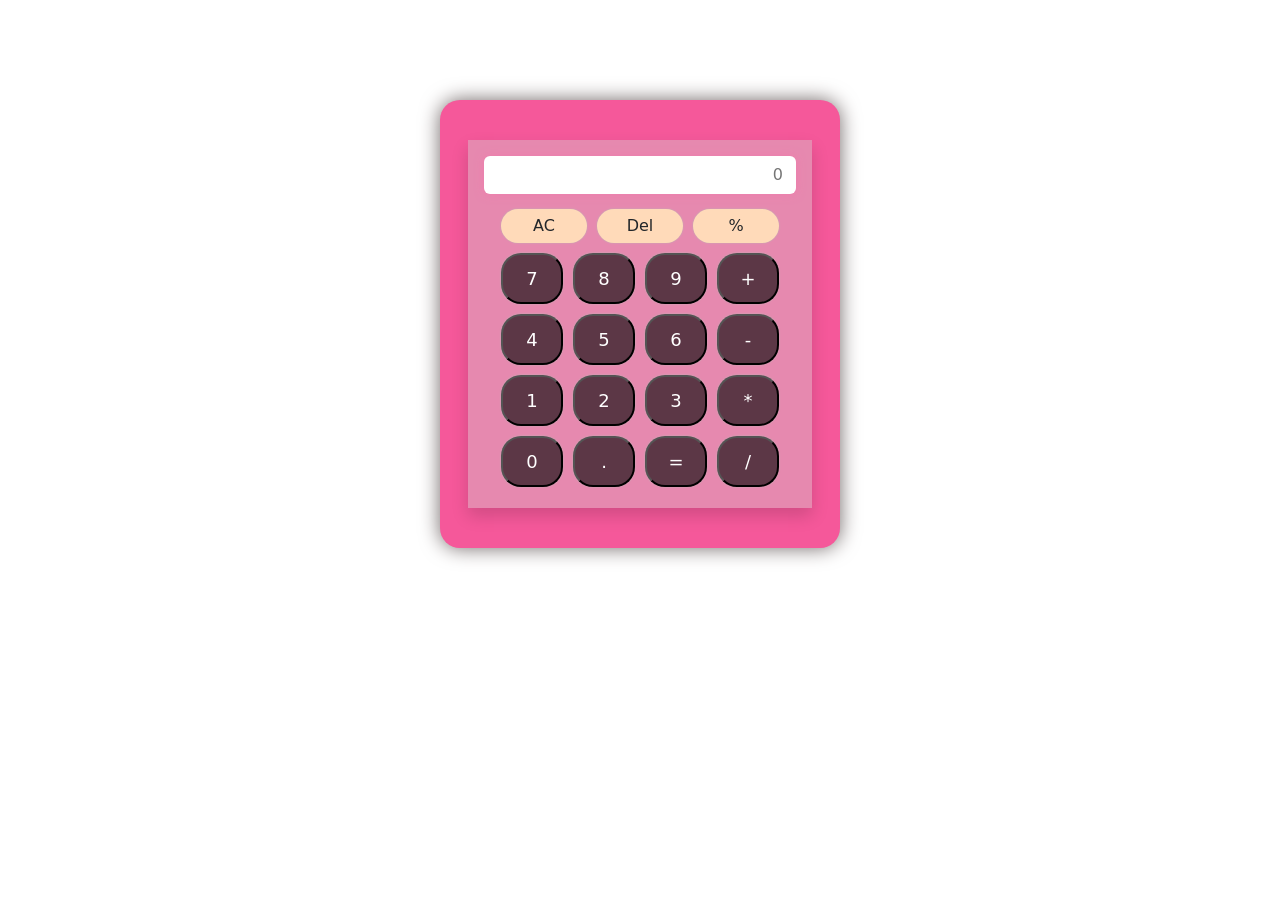
<file: index.html>
<!DOCTYPE html>
<html lang="en">
<head>
    <meta charset="UTF-8">
    <meta name="viewport" content="width=device-width, initial-scale=1.0">
    <title>Calculator</title>
    <!-- bootstrap -->
    <link href="https://cdn.jsdelivr.net/npm/bootstrap@5.0.2/dist/css/bootstrap.min.css" rel="stylesheet" integrity="sha384-EVSTQN3/azprG1Anm3QDgpJLIm9Nao0Yz1ztcQTwFspd3yD65VohhpuuCOmLASjC" crossorigin="anonymous">
    <script src="https://cdn.jsdelivr.net/npm/bootstrap@5.0.2/dist/js/bootstrap.bundle.min.js" integrity="sha384-MrcW6ZMFYlzcLA8Nl+NtUVF0sA7MsXsP1UyJoMp4YLEuNSfAP+JcXn/tWtIaxVXM" crossorigin="anonymous"></script>
    <link rel="stylesheet" href="style.css">
</head>
<body>
    <div class="container ">
        <div  id="row" class="row shadow p-3">
            <input type="text" id="result" class="btn" placeholder="0" onclick="display()" style="text-align: right;">
            <div class="d-flex">
                <button class="btn p-1 w-50" id="b1" onclick="clearAll()">AC</button>
                <button class="btn  p-1 w-50" id="b1" onclick="back()">Del</button>
                <button class="btn  p-1 w-50" id="b1" onclick="display('%')">%</button>

            </div>
            
            <div class="buttons">
              <button onclick="display(7)">7</button>
              <button onclick="display(8)" >8</button>
              <button onclick="display(9)">9</button>
              <button onclick="display('+')">+</button>
              <button onclick="display(4)">4</button>
              <button onclick="display(5)">5</button>
              <button onclick="display(6)">6</button>
              <button onclick="display('-')">-</button>
              <button onclick="display(1)">1</button>
              <button onclick="display(2)">2</button>
              <button onclick="display(3)">3</button>
              <button onclick="display('*')">*</button>
              <button onclick="display(0)">0</button>
              <button onclick="display('.')">.</button>
              <button onclick="equal()">=</button>
              <button onclick="display('/')">/</button>
            </div>
          </div>

        </div>
    </div>
    
</body>
<script src="./cal.js"></script>
</html>
</file>
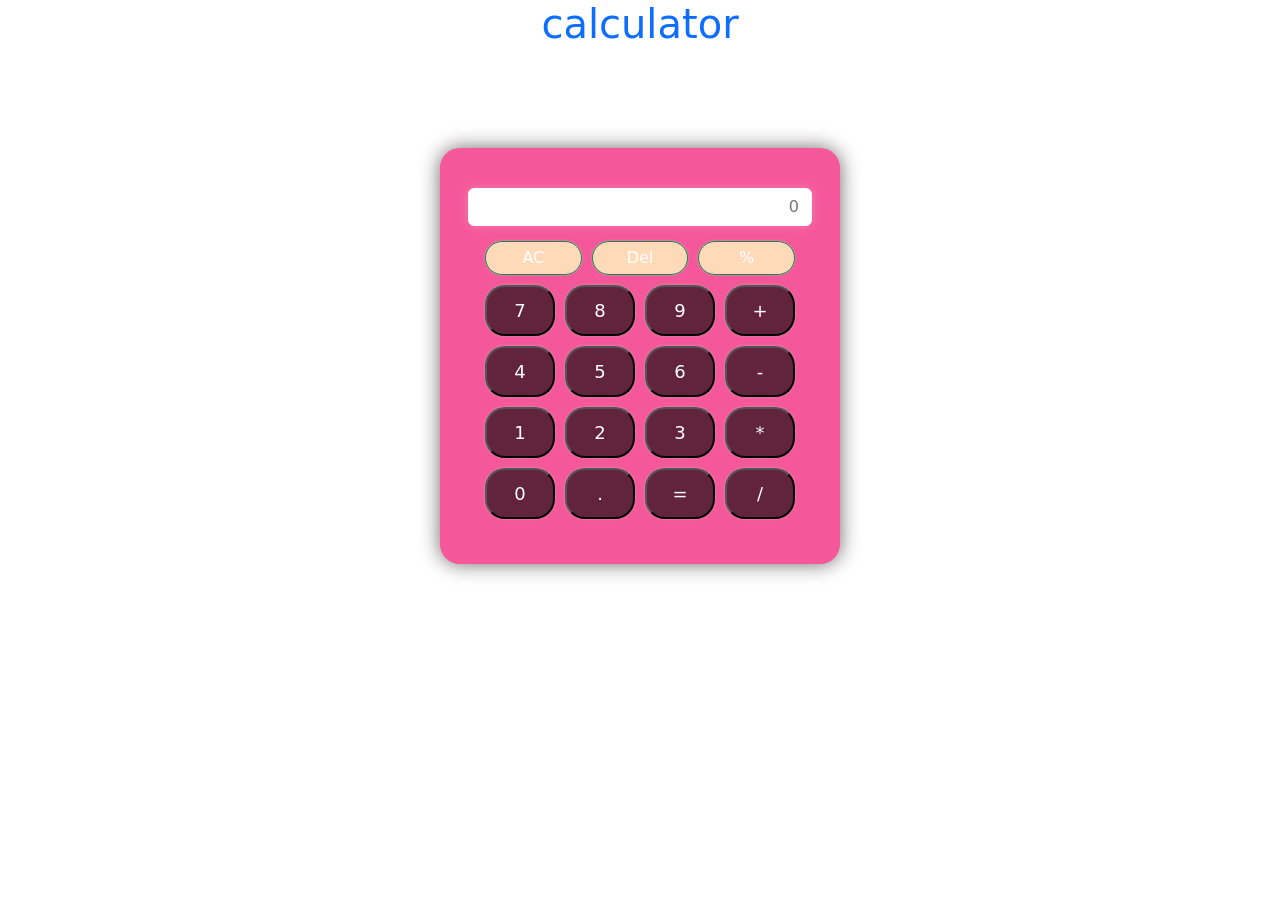
<file: calculator1.html>
<!DOCTYPE html>
<html lang="en">
<head>
    <meta charset="UTF-8">
    <meta name="viewport" content="width=device-width, initial-scale=1.0">
    <title>Calculator</title>
    <!-- bootstrap -->
    <link href="https://cdn.jsdelivr.net/npm/bootstrap@5.0.2/dist/css/bootstrap.min.css" rel="stylesheet" integrity="sha384-EVSTQN3/azprG1Anm3QDgpJLIm9Nao0Yz1ztcQTwFspd3yD65VohhpuuCOmLASjC" crossorigin="anonymous">
    <script src="https://cdn.jsdelivr.net/npm/bootstrap@5.0.2/dist/js/bootstrap.bundle.min.js" integrity="sha384-MrcW6ZMFYlzcLA8Nl+NtUVF0sA7MsXsP1UyJoMp4YLEuNSfAP+JcXn/tWtIaxVXM" crossorigin="anonymous"></script>
    <link rel="stylesheet" href="style.css">
</head>
<body>
    <div>
        <h1 class="text-center text-primary">calculator</h1>
    </div>
    <div class="container">
        <div class="row">
            <input type="text" id="result" class="btn btn-light" placeholder="0" onclick="display()" style="text-align: right;">
            <div class="d-flex">
                <button class="btn btn-success p-1 w-50" id="b1" onclick="clearAll()">AC</button>
                <button class="btn btn-success p-1 w-50" id="b1" onclick="back()">Del</button>
                <button class="btn btn-success p-1 w-50" id="b1" onclick="display('%')">%</button>

            </div>
            
            <div class="buttons">
              <button onclick="display(7)">7</button>
              <button onclick="display(8)" >8</button>
              <button onclick="display(9)">9</button>
              <button onclick="display('+')">+</button>
              <button onclick="display(4)">4</button>
              <button onclick="display(5)">5</button>
              <button onclick="display(6)">6</button>
              <button onclick="display('-')">-</button>
              <button onclick="display(1)">1</button>
              <button onclick="display(2)">2</button>
              <button onclick="display(3)">3</button>
              <button onclick="display('*')">*</button>
              <button onclick="display(0)">0</button>
              <button onclick="display('.')">.</button>
              <button onclick="equal()">=</button>
              <button onclick="display('/')">/</button>
            </div>
          </div>

        </div>
    </div>
    
</body>
<script src="./cal.js"></script>
</html>
</file>
<file: style.css>
body{
  background-image: url('https://img.freepik.com/premium-vector/pink-theme-brush-leaf-background_278222-2012.jpg');

  background-repeat: no-repeat;
  background-size: cover;
  background-position: center center;
}
.container {
    max-width: 400px;
    margin: 100px auto;
    background: #f5589a;
    border-radius: 5px;
    padding: 40px;
    border-color: black;
    border-width: 100;
    box-shadow: 0 0 20px rgb(114, 104, 104);
    border-radius: 20px;
}


#display {
  width: calc(100% - 20px);
  margin-bottom: 10px;
  padding: 5px;
  font-size: 18px;
}

.buttons {
  display: grid;
  grid-template-columns: repeat(4, 1fr);
  border: 2px;
  
}

button {
  padding: 10px;
  margin: 5px;
  font-size: 18px;
  cursor: pointer;
  border-radius: 20px;
  box-shadow: 0px 0px 2px rgb(187, 181, 181);
  background-color: rgb(0, 0, 0,.6);
  color: white;
}

#b1{
  background-color: #FFDAB9;
  border-radius: 20px;

}
#result{
  box-shadow: 0 0 10px #f07cac;
  width: 100%;
  background-color: white;
  margin-bottom: 10px;
}

#row{
  background-color: #e689af;
  box-shadow: 0 0 30px rgb(218, 48, 76);
}
</file>
